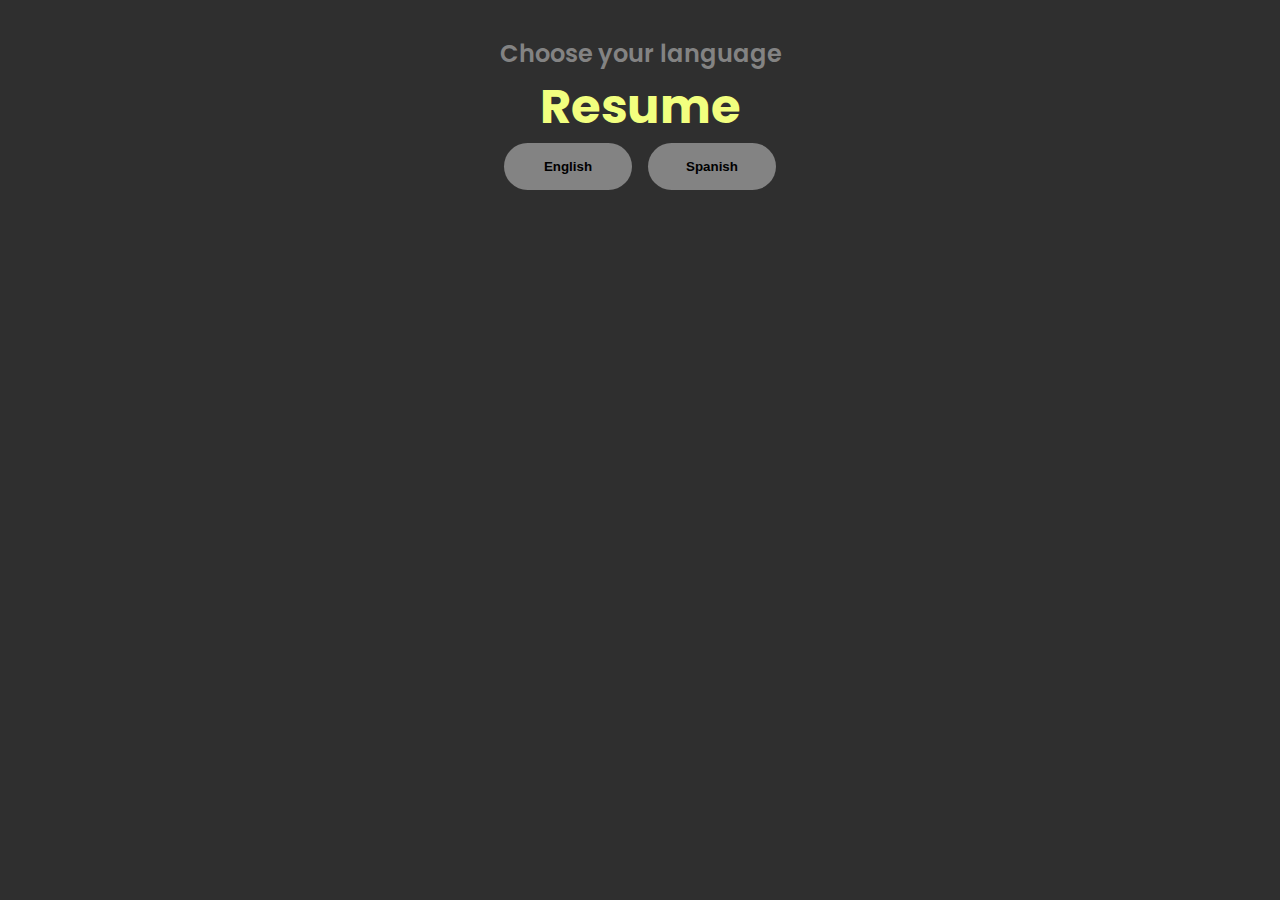
<file: resumes.html>
<!DOCTYPE html>
<html lang="en">
  <head>
    <meta charset="UTF-8" />
    <meta http-equiv="X-UA-Compatible" content="IE=edge" />
    <meta name="viewport" content="width=device-width, initial-scale=1.0" />
    <title>Portfolio</title>
    <link rel="stylesheet" href="style.css" />
    <link rel="stylesheet" href="mediaqueries.css" />
  </head>
  <body>
    <section id="resumes">
      <div class="section__text">
        <p class="section__text__p1">Choose your language</p>
        <h1 class="title">Resume</h1>
        <div class="btn-container">
          <button
            class="btn btn-color-2"
            onclick="location.href='./assets/resume-english.pdf'"
          >
            English
          </button>
          <button class="btn btn-color-1" onclick="location.href='./assets/resume-spanish.pdf'">
            Spanish
          </button>
        </div>
      </div>
    </section>
  </body>
</html>
</file>
<file: style.css>
/* GENERAL */

@import url("https://fonts.googleapis.com/css2?family=Poppins:wght@300;400;500;600&display=swap");

* {
  margin: 0;
  padding: 0;
}

body {
  font-family: "Poppins", sans-serif;
  background-color: rgb(47, 47, 47);
}

html {
  scroll-behavior: smooth;
}

p {
  color: rgb(131, 131, 131);
}

h1{
  color: rgb(242, 255, 127);
}

/*h3{
 color: rgb(242, 255, 127);
}*/


/* TRANSITION */

a,
.btn {
  transition: all 300ms ease;
}


/* DESKTOP NAV */
a {
  color: rgb(131, 131, 131);
  text-decoration: none;
  text-decoration-color: rgb(242, 255, 127);
  padding-inline: 10;
  font-weight: 500;
  
}

a:hover {
  color: rgb(242, 255, 127);
  text-decoration: none;
  text-underline-offset: 1rem;
  text-decoration-color: rgb(242, 255, 127);
}

nav,
.nav-links{
  display: flex;
}

nav {
  justify-content: space-around;
  align-items: center;
  height: 17vh;
  color: rgb(131, 131, 131);
}

.nav-links{
  gap: 6rem;
  list-style: none;
  font-size: 1.8rem;
  
}
.aboutnav, .experiencenav, .projectsnav, .contactnav{
  padding: 10px 20px;
  font-size: 1.2rem;
  font-weight: 500;
  color: black;
  background-color: rgb(131, 131, 131);;
  text-align: center;
  text-decoration: none;
  border-radius: 26px; /* Half of the height to make it fully rounded on top and bottom */
  border: none;
  cursor: pointer;
  transition: background-color 0.3s;
  margin: 5px; /* Adding some space between the buttons */

}
.aboutnav:hover, .experiencenav:hover, .projectsnav:hover, .contactnav:hover{
  background-color:rgb(242, 255, 127);
  color: black;

}



.logo {
  font-size: 2rem;
  font-weight: 600;
}

.logo:hover {
  cursor: default;
}

/* HAMBURGER MENU */

#hamburger-nav {
  display: none;
}

.hamburger-menu {
  position: relative;
  display: inline-block;
}

.hamburger-icon {
  display: flex;
  flex-direction: column;
  justify-content: space-between;
  height: 24px;
  width: 30px;
  cursor: pointer;
}

.hamburger-icon span {
  width: 100%;
  height: 2px;
  background-color: rgb(242, 255, 127);
  transition: all 0.3 ease-in-out;
}

.menu-links {
  position: absolute;
  top: 100%;
  right: 0;
  background-color: rgb(63, 60, 60);
  width: fit-content;
  max-height: 0;
  overflow: hidden;
  transition: all 0.3 ease-in-out;
}

.menu-links a {
  display: block;
  padding: 10px;
  text-align: center;
  font-size: 1.5rem;
  color: rgb(131, 131, 131);
  text-decoration: none;
  transition: all 0.3 ease-in-out;

}

.menu-links a:hover{
  color: rgb(242, 255, 127);
  text-decoration: underline;
  text-underline-offset: 1rem;
  text-decoration-color: rgb(242, 255, 127);
}

.menu-links li {
  list-style: none;
}

.menu-links.open {
  max-height: 300px;
}

.hamburger-icon.open span:first-child {
  transform: rotate(45deg) translate(10px, 5px);
}

.hamburger-icon.open span:nth-child(2) {
  opacity: 0;
}

.hamburger-icon.open span:last-child {
  transform: rotate(-45deg) translate(10px, -5px);
}

.hamburger-icon span:first-child {
  transform: none;
}

.hamburger-icon span:first-child {
  opacity: 1;
}

.hamburger-icon span:first-child {
  transform: none;
}

/* SECTIONS */

section {
  padding-top: 4vh;
  height: 96vh;
  margin: 0 10rem;
  box-sizing: border-box;
  min-height: fit-content;
}

.section-container {
  display: flex;
}

/* PROFILE SECTION */

#profile {
  display: flex;
  justify-content: center;
  gap: 5rem;
  height: 80vh;
}

.section__pic-container {
  display: flex;
  height: 400px;
  width: 400px;
  margin: auto 0;
}

.section__text {
  align-self: center;
  text-align: center;
}

.section__text p {
  font-weight: 600;
}

.section__text__p1 {
  text-align: center;
  font-size: 1.5rem;
}

.section__text__p2 {
  font-size: 1.75rem;
  margin-bottom: 1rem;
}

.title {
  font-size: 3rem;
  text-align: center;
  margin-bottom: none;
  margin-top: none;
}

#socials-container {
  display: flex;
  justify-content: center;
  margin-top: 1rem;
  gap: 1rem;
}

/* ICONS */

.icon {
  cursor: pointer;
  height: 2rem;
  color: rgb(242, 255, 127);
}

/* BUTTONS */

.btn-container {
  display: flex;
  justify-content: center;
  gap: 1rem;
}

.btn {
  font-weight: 600;
  transition: all 300ms ease;
  padding: 1rem;
  width: 8rem;
  border-radius: 2rem;
}

.btn-color-1,
.btn-color-2 {

  border: rgb(40, 39, 39);
  background-color: rgb(131, 131, 131)
}

.btn-color-1:hover,
.btn-color-2:hover {
  cursor: pointer;
  background-color: rgb(242, 255, 127);
}

.btn-container {
  gap: 1rem;
}

/* ABOUT SECTION */

#about {
  position: relative;
}

.about-containers {
  gap: 2rem;
  margin-bottom: 2rem;
  margin-top: 2rem;
}

.about-details-container {
  justify-content: center;
  flex-direction: column;
}

.about-containers,
.about-details-container {
  display: flex;
}

.about-pic {
  border-radius: 2rem;
}

.arrow {
  position: absolute;
  right: -5rem;
  bottom: 2.5rem;
}

.details-container {
  padding: 1.5rem;
  flex: 1;
  background: rgb(219, 219, 219);
  border-radius: 2rem;
  border: rgb(10, 10, 10) 0.1rem solid;
  border-color: rgb(163, 163, 163);
  text-align: center;
}

.section-container {
  gap: 4rem;
  height: 80%;
}

.section__pic-container {
  height: 400px;
  width: 400px;
  margin: auto 0;
}

.text-container{
  text-align: center;
}

.text_about{
  font-size: 1rem;
  font-weight: 600;
}


/* EXPERIENCE SECTION */

#experience {
  position: relative;
  margin-bottom: 0px;
}

.experience-sub-title {
  color: rgb(7, 6, 6);
  font-weight: 600;
  font-size: 1.75rem;
  margin-bottom: 2rem;
}

.experience-details-container {
  display: flex;
  justify-content: center;
  flex-direction: column;
  color: rgb(7, 6, 6);

}

.article-container {
  display: flex;
  text-align: initial;
  flex-wrap: wrap;
  flex-direction: row;
  gap: 2.5rem;
  justify-content: space-around;
}

article {
  display: flex;
  width: 10rem;
  justify-content: space-around;
  gap: 0.5rem;
}

article .icon {
  cursor: default;
}

/* PROJECTS SECTION */

#projects {
  position: relative;
}

.color-container {
  border-color: rgb(163, 163, 163);
  background: rgb(219, 219, 219);
}

.project-img {
  border-radius: 2rem;
  width: 90%;
  height: 90%;
}

.project-title {
  margin: 1rem;
  color: black;
}

.project-btn {
  color: black;
  border-color: rgb(163, 163, 163);

}
/* RESUME */

#resume {
  display: flex;
  justify-content: center;
  flex-direction: column;
  height: 70vh;
}

.resume-container{
  padding-top: 100000px;
  display: flex;
  justify-content: center;
  flex-direction: column;
  color: rgb(7, 6, 6);
}
.resume-info-container {
  display: flex;
  align-items: center;
  justify-content: center;
  gap: 0.5rem;
  margin: 1rem;
}
/* CONTACT */

#contact {
  display: flex;
  justify-content: center;
  flex-direction: column;
  height: 70vh;
}

.contact-info-upper-container {
  display: flex;
  justify-content: center;
  border-radius: 2rem;
  border: rgb(53, 53, 53) 0.1rem solid;
  border-color: rgb(163, 163, 163);
  background: (250, 250, 250);
  margin: 2rem auto;
  padding: 0.5rem;
}

.contact-info-container {
  display: flex;
  align-items: center;
  justify-content: center;
  gap: 0.5rem;
  margin: 1rem;
}

.contact-info-container p {
  font-size: larger;
}

.contact-icon {
  cursor: default;
}

.email-icon {
  height: 2.5rem;
}

/* FOOTER SECTION */

footer {
  height: 26vh;
  margin: 0 1rem;
}

footer p {
  text-align: center;
}
</file>
<file: mediaqueries.css>
@media screen and (max-width: 1400px) {
  #profile {
    height: 83vh;
    margin-bottom: 6rem;
  }
  .about-containers {
    flex-wrap: wrap;
  }
  #contact,
  #projects {
    height: fit-content;
  }
}

@media screen and (max-width: 1200px) {
  #desktop-nav {
    display: none;
  }
  #hamburger-nav {
    display: flex;
  }
  #experience,
  .experience-details-container {
    margin-top: 2rem;
  }
  #profile,
  .section-container {
    display: block;
  }
  .arrow {
    display: none;
  }
  section,
  .section-container {
    height: fit-content;
  }
  section {
    margin: 0 5%;
  }
  .section__pic-container {
    width: 275px;
    height: 275px;
    margin: 0 auto 2rem;
  }
  .about-containers {
    margin-top: 0;
  }
}

@media screen and (max-width: 600px) {
  #contact,
  footer {
    height: 40vh;
  }
  #profile {
    height: 83vh;
    margin-bottom: 0;
  }
  article {
    font-size: 1rem;
  }
  footer nav {
    height: fit-content;
    margin-bottom: 2rem;
  }
  .about-containers,
  .contact-info-upper-container,
  .btn-container {
    flex-wrap: wrap;
  }
  .contact-info-container {
    margin: 0;
  }
  .contact-info-container p,
  .nav-links li a {
    font-size: 1rem;
  }
  .experience-sub-title {
    font-size: 1.25rem;
  }
  .logo {
    font-size: 1.5rem;
  }
  .nav-links {
    flex-direction: column;
    gap: 0.5rem;
    text-align: center;
  }
  .section__pic-container {
    width: auto;
    height: 46vw;
    justify-content: center;
  }
  .section__text__p2 {
    font-size: 1.25rem;
  }
  .title {
    font-size: 2rem;
  }
  .text-container {
    text-align: justify;
  }
}
</file>
